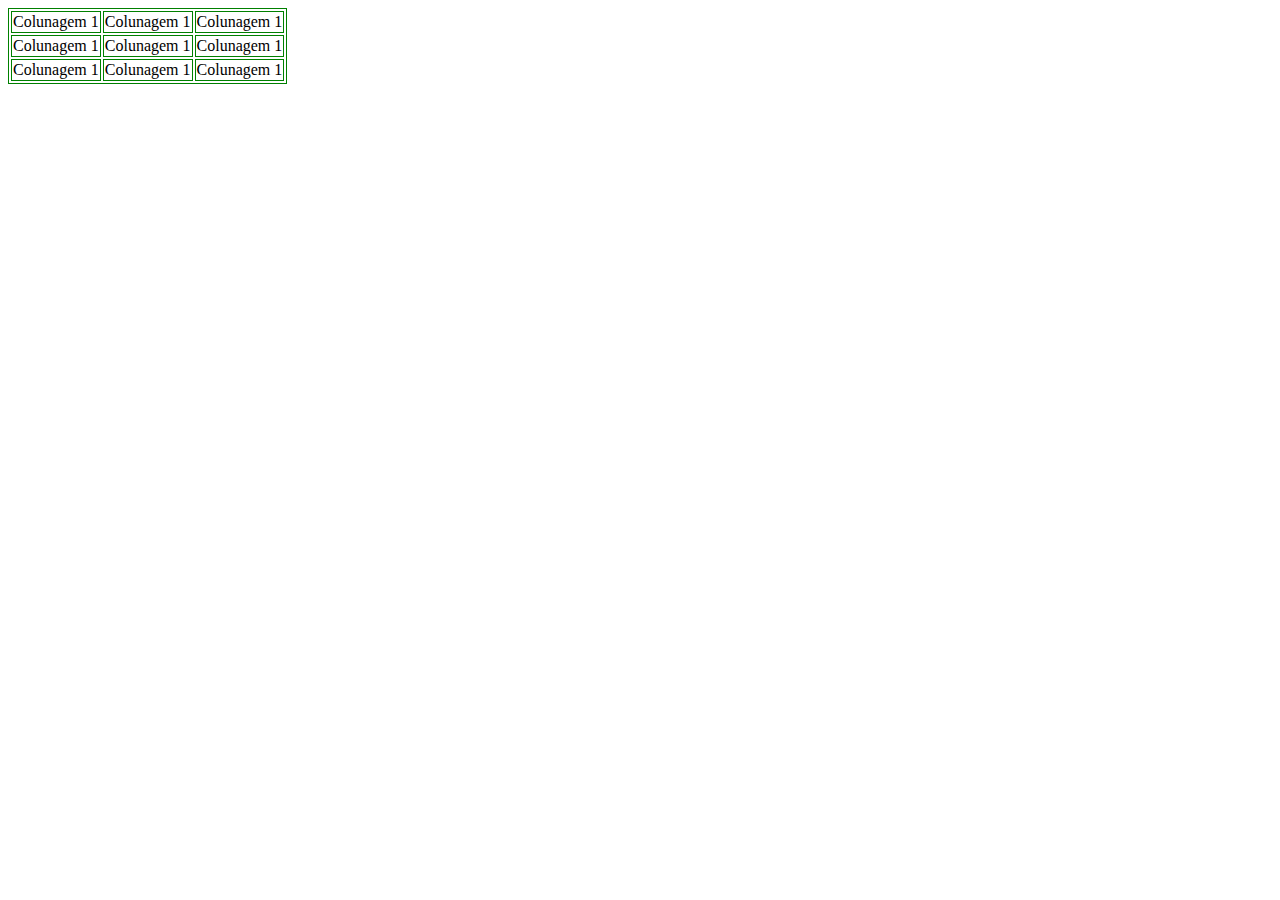
<file: index.html>
<!DOCTYPE html>
<html lang="pt-br">
<head>
    <meta charset="UTF-8">
    <meta name="viewport" content="width=device-width, initial-scale=1.0">
    <title>Document</title>
    <style>
        table{
            border: 1px solid green;
        }
        td{
            border: 1px solid green;
        }
    </style>
</head>
<body>
    <table>
        <tr>
            <td>Colunagem 1</td>
            <td>Colunagem 1</td>
            <td>Colunagem 1</td>
        </tr>
        <tr>
            <td>Colunagem 1</td>
            <td>Colunagem 1</td>
            <td>Colunagem 1</td>
        </tr>
        <tr>
            <td>Colunagem 1</td>
            <td>Colunagem 1</td>
            <td>Colunagem 1</td>
        </tr>
    </table>
</body>
</html>
</file>
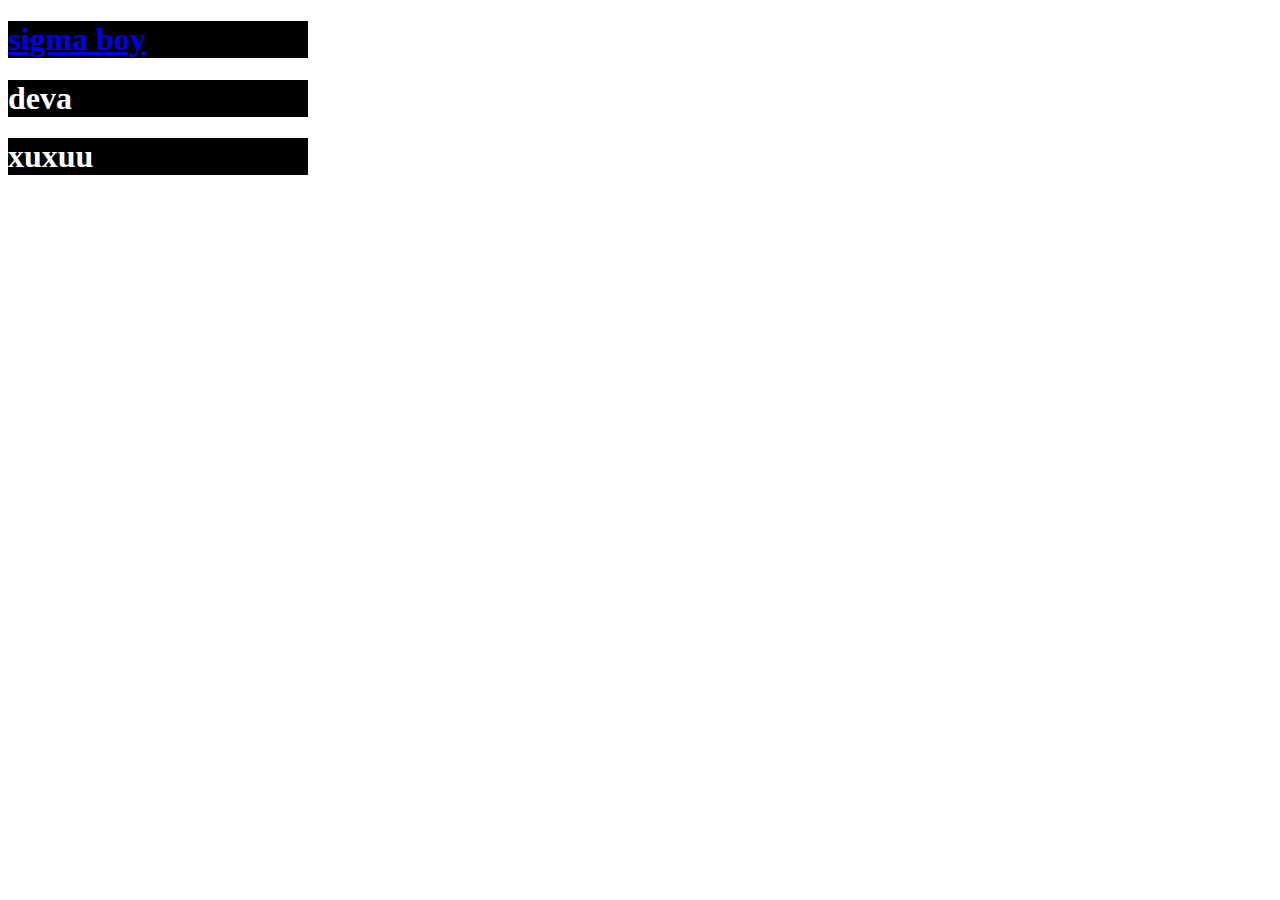
<file: cssexterno.html>
<!DOCTYPE html>
<html lang="pt-br">
<head>
    <meta charset="UTF-8">
    <meta name="viewport" content="width=device-width, initial-scale=1.0">
    <link rel="stylesheet" href="style.css">
    <title>Document</title>
</head>
<body>
    <div>
        <a href="https://www.msn.com/pt-br/entretenimento/famosos/mc-daniel-surge-chorando-e-
        desabafa-o-inimigo-n%C3%A3o-vai-me-parar/ar-AA1zCFKd?ocid=msedgntp&pc=U531&cvid=333e849cf80d43ccdbbd27310ed514a5&ei=11" target="_blank"><h1>sigma boy</h1></a>
    </div>
    <div>
        <h1>deva</h1>
    </div>
    <div>
        <h1>xuxuu</h1>
    </div>
</body>
</html>
</file>
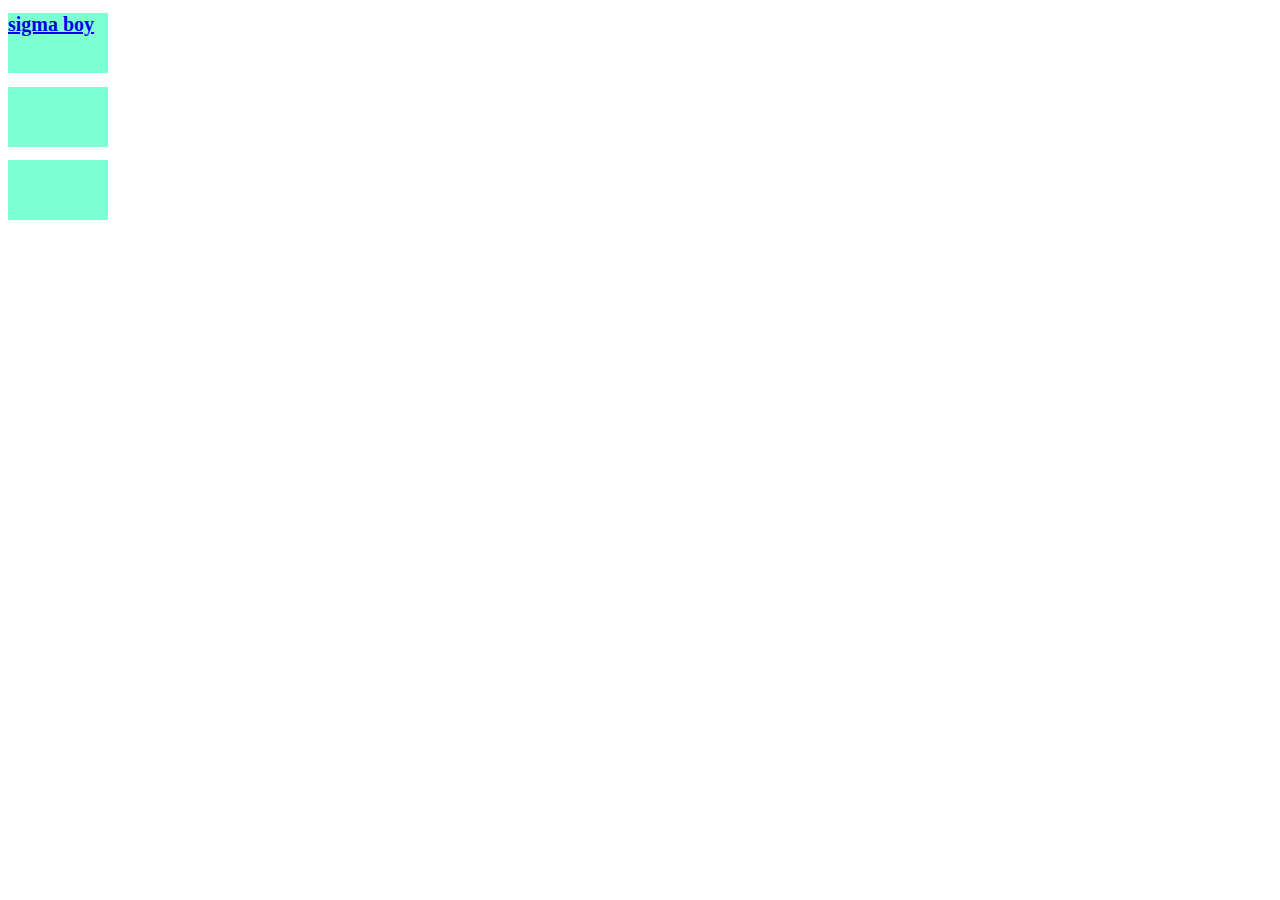
<file: cssinterno.html>
<!DOCTYPE html>
<html lang="pt-br">
<head>
    <meta charset="UTF-8">
    <meta name="viewport" content="width=device-width, initial-scale=1.0">
    <title>CSS Interno</title>
    <style>
        div{
            background-color: aquamarine;
            width: 100px;
            font-size: 10px;
            height: 60px;
        }
    </style>
</head>
<body>
    <div>
        <a href="https://www.msn.com/pt-br/entretenimento/famosos/mc-daniel-surge-chorando-e-
        desabafa-o-inimigo-n%C3%A3o-vai-me-parar/ar-AA1zCFKd?ocid=msedgntp&pc=U531&cvid=333e849cf80d43ccdbbd27310ed514a5&ei=11" target="_blank"><h1>sigma boy</h1></a>
    </div>
    <div>
        <h1></h1>
    </div>
    <div>
        <h1></h1>
    </div>
</body>
</html>
</file>
<file: style.css>
div{
    background-color: black;
    width: 300px;
    color:#fff;
}
body{
    font-family:cursive;
}
</file>
